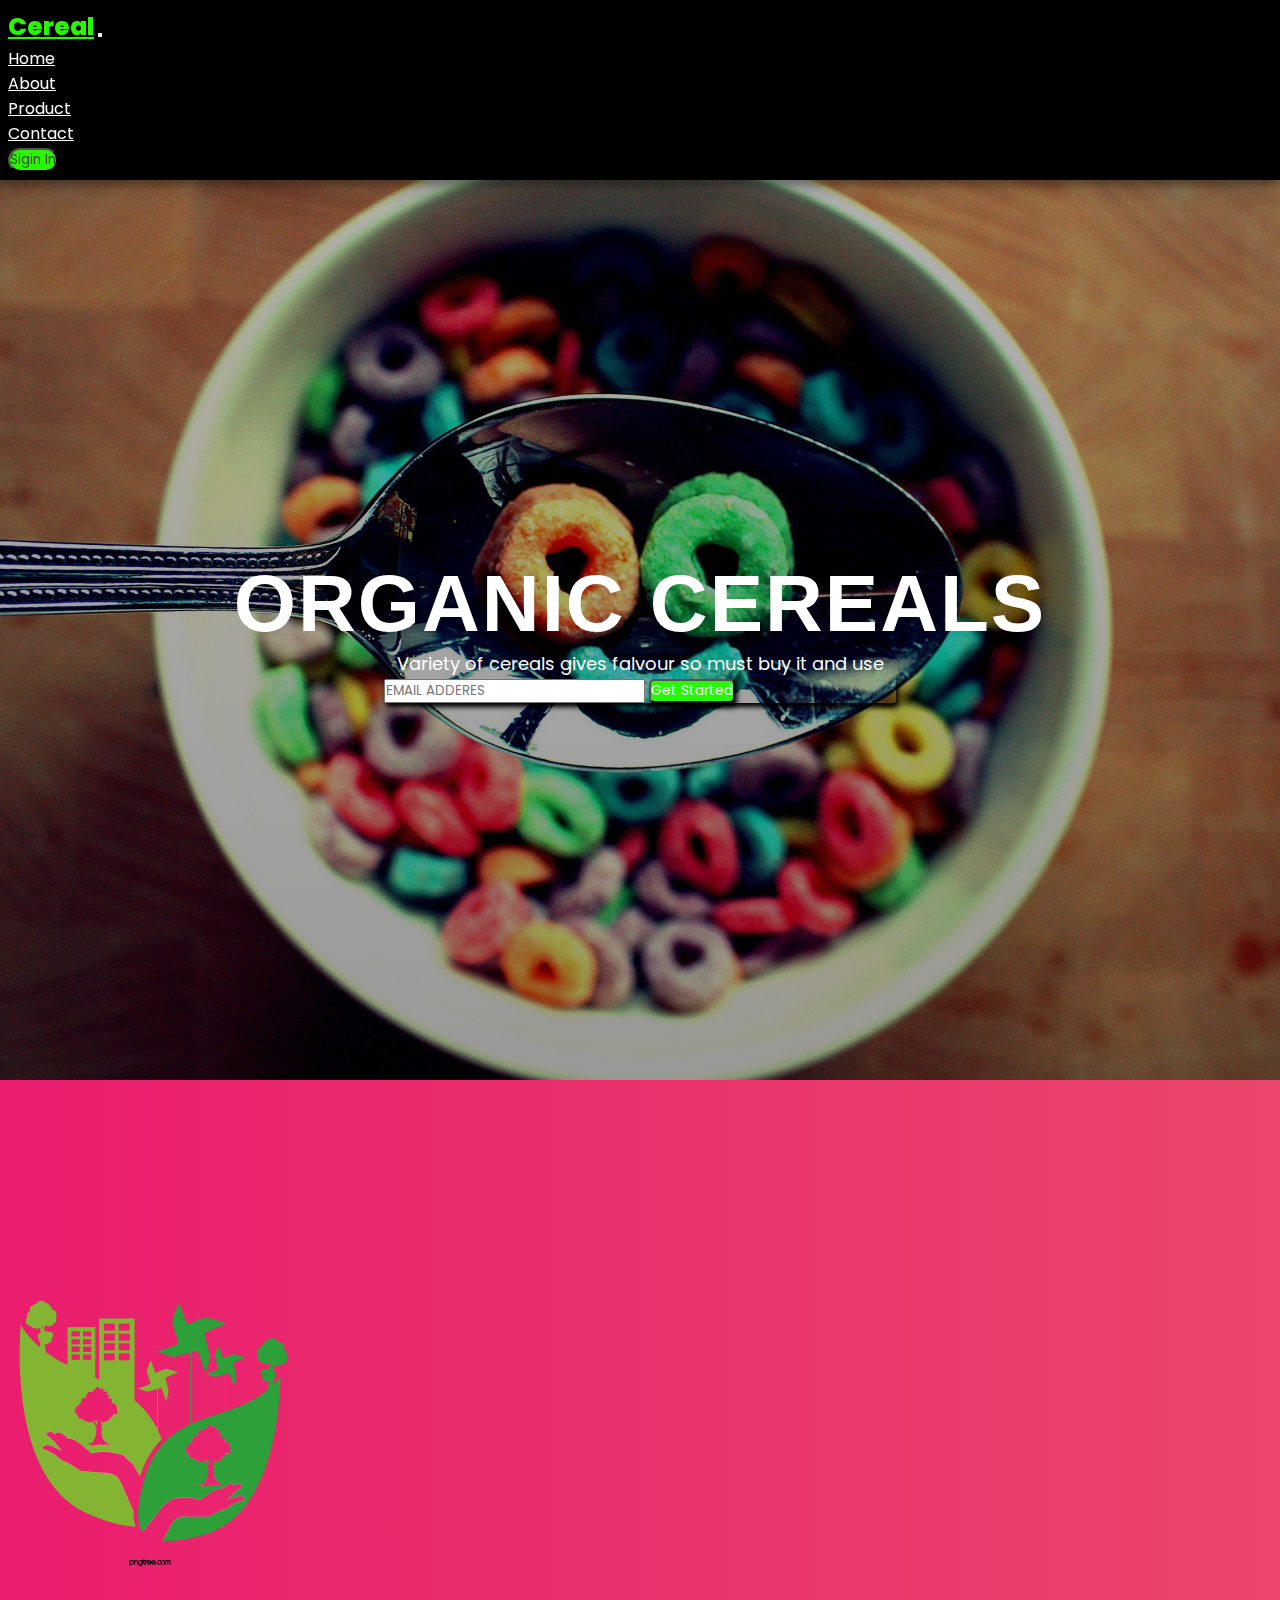
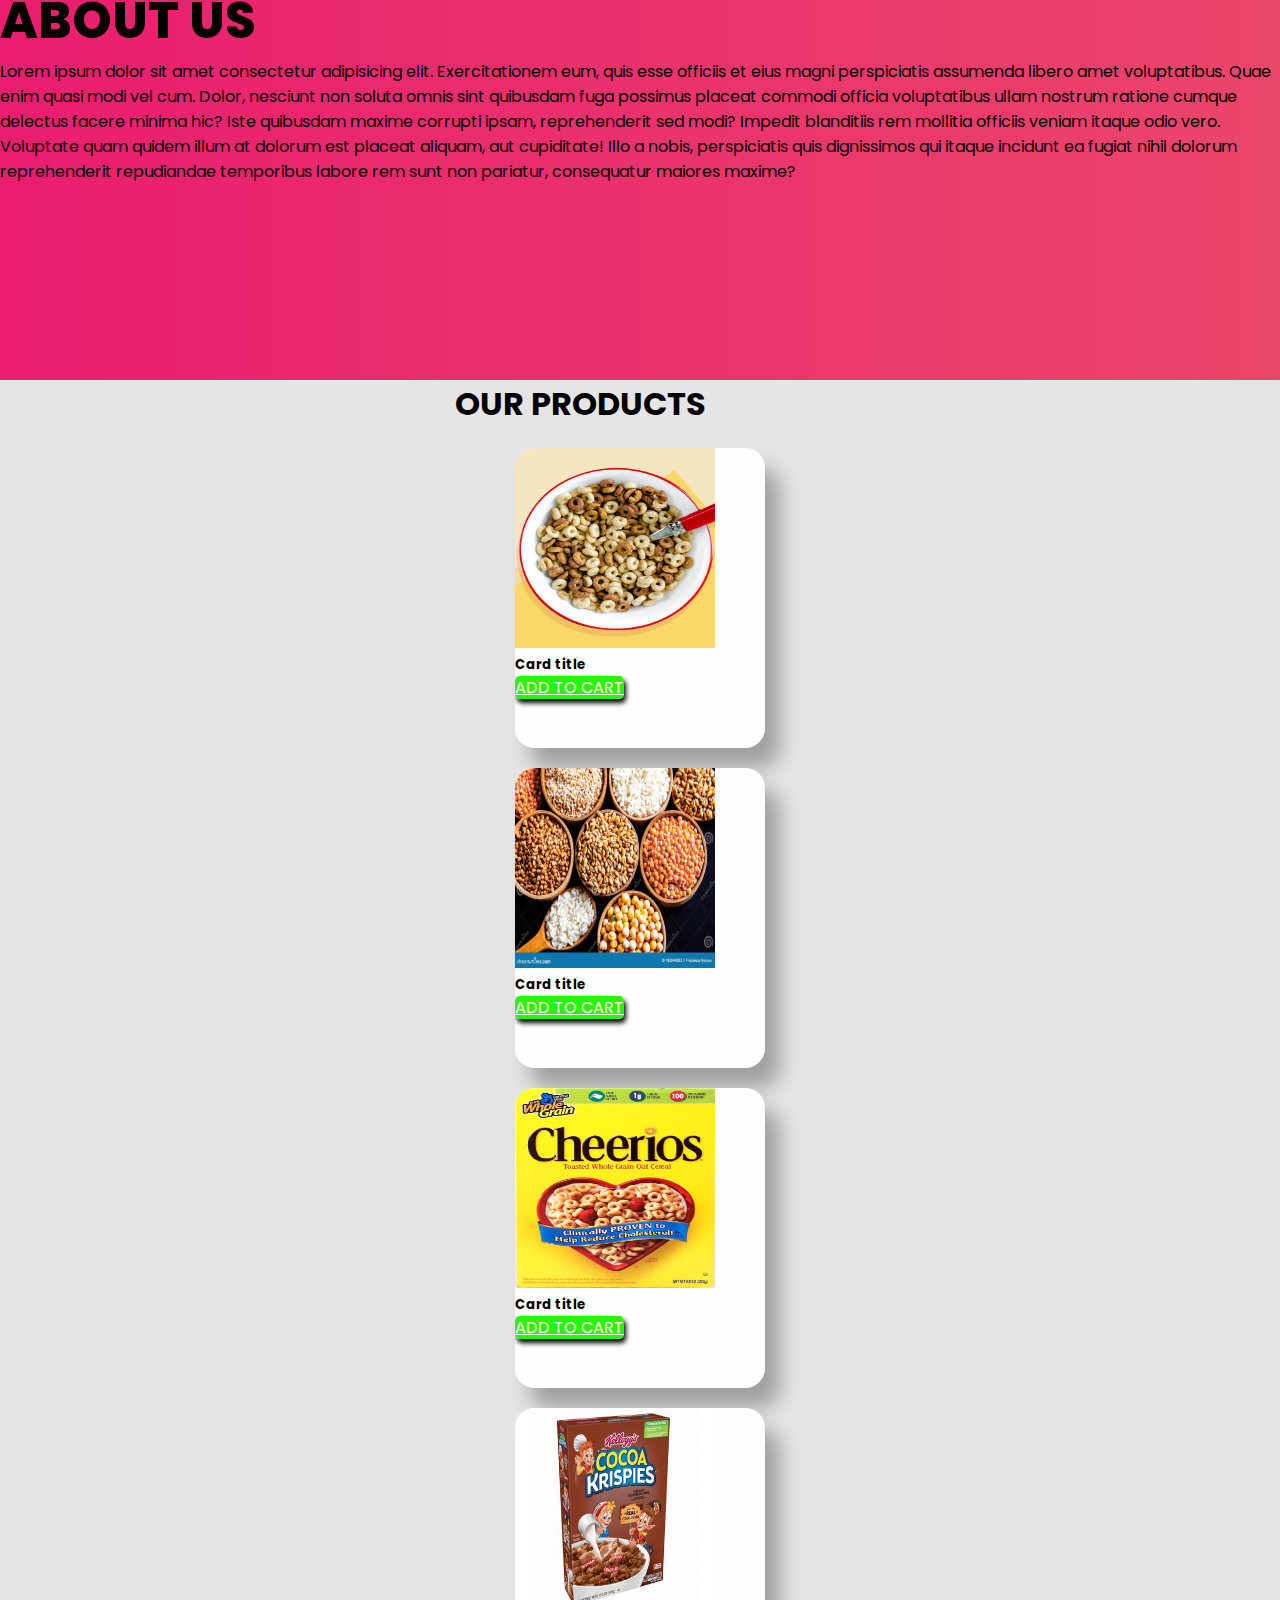
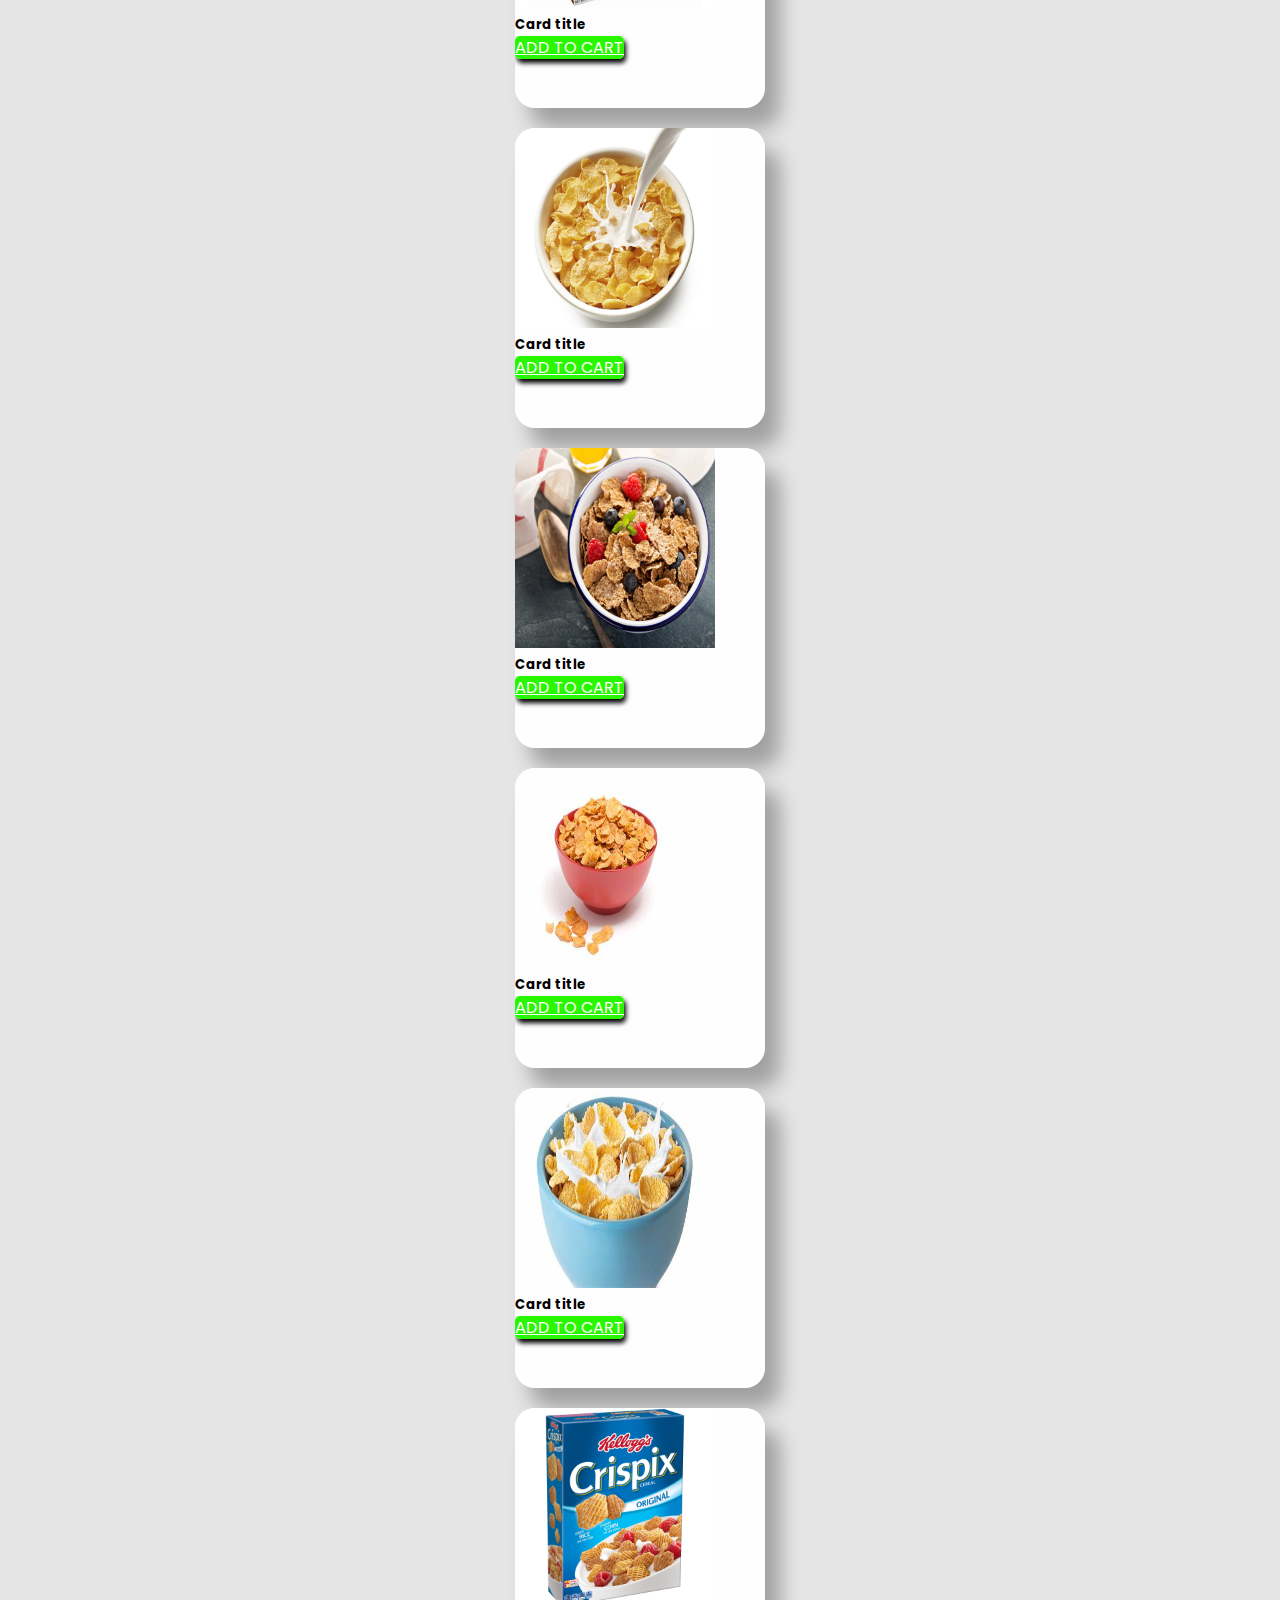
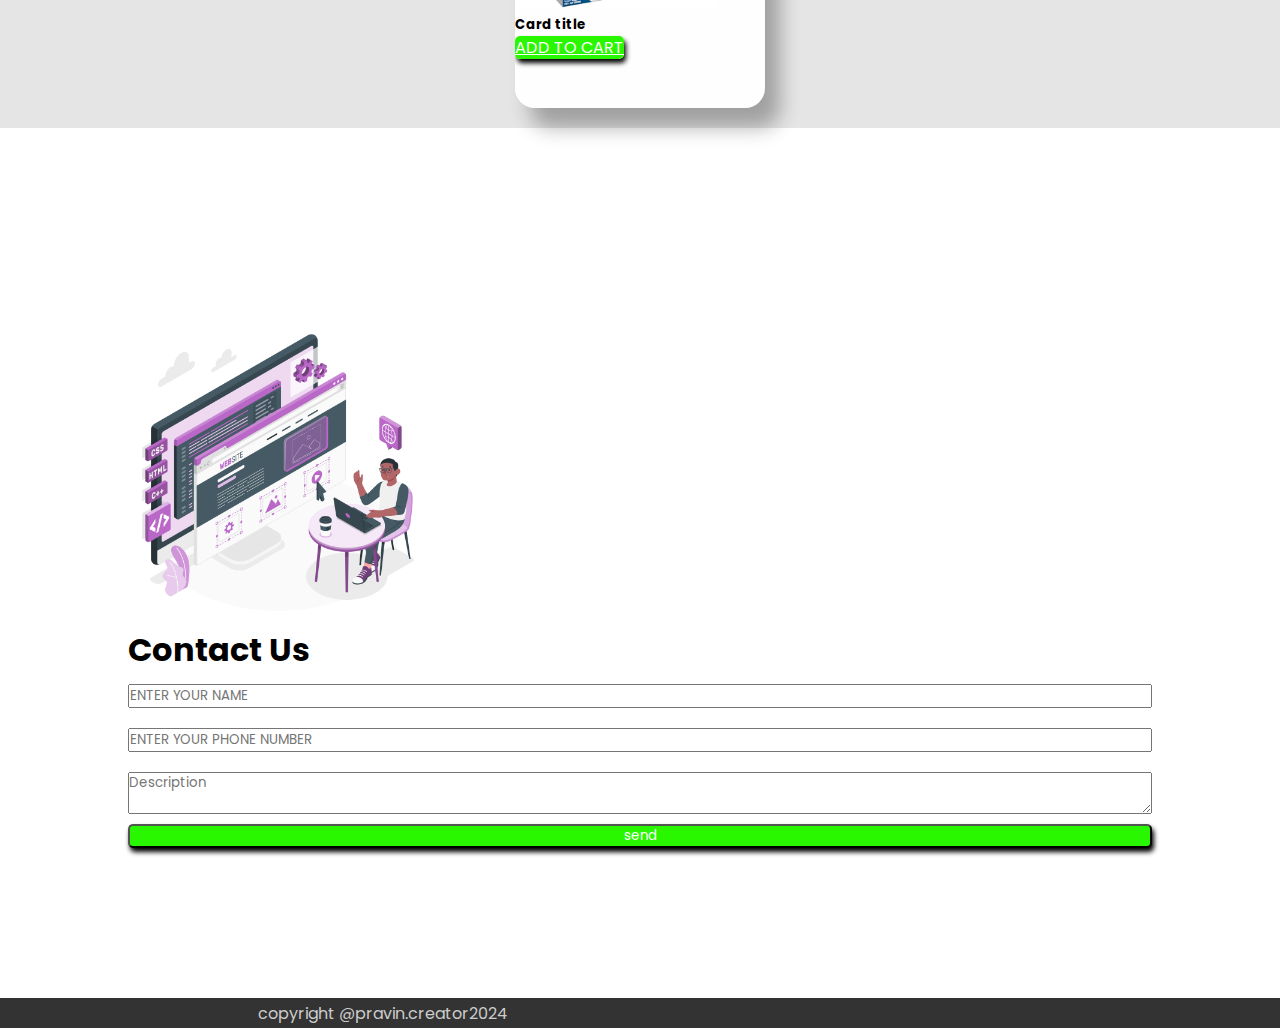
<file: index.html>
<!DOCTYPE html>
<html lang="en">

<head>
    <meta charset="UTF-8">
    <meta name="viewport" content="width=device-width, initial-scale=1.0">
    <title>Praveen.Creator</title>
    <link rel="stylesheet" href="style.css">
    <!-- google fonts -->
    <link rel="preconnect" href="https://fonts.googleapis.com">
    <link rel="preconnect" href="https://fonts.gstatic.com" crossorigin>
    <link href="https://fonts.googleapis.com/css2?family=Poppins&display=swap" rel="stylesheet">
    <!-- boostrap link  -->
    <link href="https://cdn.jsdelivr.net/npm/bootstrap@5.0.2/dist/css/bootstrap.min.css" rel="stylesheet"
        integrity="sha384-EVSTQN3/azprG1Anm3QDgpJLIm9Nao0Yz1ztcQTwFspd3yD65VohhpuuCOmLASjC" crossorigin="anonymous">

    <!-- font aswesonm -->
    <link rel="stylesheet" href="https://cdnjs.cloudflare.com/ajax/libs/font-awesome/6.6.0/css/all.min.css"
        integrity="sha512-Kc323vGBEqzTmouAECnVceyQqyqdsSiqLQISBL29aUW4U/M7pSPA/gEUZQqv1cwx4OnYxTxve5UMg5GT6L4JJg=="
        crossorigin="anonymous" referrerpolicy="no-referrer" />

        <link href="https://unpkg.com/aos@2.3.1/dist/aos.css" rel="stylesheet">
</head>

<body>

    <!--Navbar-->
    <nav class="navbar navbar-expand-lg navbar-dark" id="navbar">
        <div class="container-fluid">
            <a class="navbar-brand" href="#">Cereal</a>
            <button class="navbar-toggler" type="button" data-bs-toggle="collapse"
                data-bs-target="#navbarSupportedContent" aria-controls="navbarSupportedContent" aria-expanded="false">
                <span class="navbar-toggler-icon"></span>
            </button>
            <div class="collapse navbar-collapse" id="navbarSupportedContent">
                <ul class="navbar-nav mx-auto mb-2 mb-lg-0 ">
                    <li class="nav-item ">
                        <a class="nav-link text-center " href="#home">Home</a>
                    </li>
                    <li class="nav-item">
                        <a class="nav-link text-center " href="#about1">About</a>
                    </li>
                    <li class="nav-item">
                        <a class="nav-link text-center " href="#product">Product</a>
                    </li>
                    <li class="nav-item">
                        <a class="nav-link text-center " href="#contact">Contact</a>
                    </li>
                </ul>
                <button class="btn md-align-center">Sigin In</button>
            </div>
        </div>
    </nav>

    <!-- Home -->
    <section id="home">
        <h1 class="text-center">ORGANIC CEREALS</h1>
        <p>Variety of cereals gives falvour so must buy it and use</p>
        <div class="input-group m-4">
            <input type="text" name="" class="form-control" id="" placeholder="EMAIL ADDERES">
            <button class="btn signin ms-2 "> Get Started</button>
        </div>
    </section>

    <!-- About -->
    <section id="about1">
        <div class="container-fluid">
            <div class="row">
                <div  class="col-lg-6 col-md-6 col-12 text-center">
                    <img src="—Pngtree—green ecological technology nature_1381512.png" class="img-fluid d-flex-md-align-center mt-lg-5" 
                        width="300px">
                </div>
                <div class="col-lg-6 col-md-6 col-12-text-center my-3 p-lg-5 p-2">
                    <h1>ABOUT US</h1>
                    <p class="my-3">Lorem ipsum dolor sit amet consectetur adipisicing elit. Exercitationem eum, quis
                        esse officiis
                        et eius magni perspiciatis assumenda libero amet voluptatibus. Quae enim quasi modi vel cum.
                        Dolor, nesciunt non soluta omnis sint quibusdam fuga possimus placeat commodi officia
                        voluptatibus ullam nostrum ratione cumque delectus facere minima hic? Iste quibusdam maxime
                        corrupti ipsam, reprehenderit sed modi? Impedit blanditiis rem mollitia officiis veniam itaque
                        odio vero. Voluptate quam quidem illum at dolorum est placeat aliquam, aut cupiditate! Illo a
                        nobis, perspiciatis quis dignissimos qui itaque incidunt ea fugiat nihil dolorum reprehenderit
                        repudiandae temporibus labore rem sunt non pariatur, consequatur maiores maxime?</p>
                </div>
            </div>
        </div>
    </section>

    <!-- Products -->
    <section id="product">
        <div class="container m-5">
            <h1 class="text-center my-5">OUR PRODUCTS</h1>
            <div class="row">
                <div class="col-lg-4 col-md-4 col-12 ">
                    <div class="card">
                        <img src="2.two.jpeg" class="card-img-top" alt="">
                        <div class="card-body text-center">
                            <h5 class="card-title">Card title</h5>

                            <a href="#" class="btn btn-primary signin">ADD TO CART</a>
                        </div>
                    </div>
                </div>
                <div class="col-lg-4 col-md-4 col-12 ">
                    <div class="card">
                        <img src="bowls-various-cereals-kinds-natural-grains-different-types-groats-black-background-healthy-nutrition-food-180844083.webp"
                            class="card-img-top" alt="">
                        <div class="card-body text-center">
                            <h5 class="card-title">Card title</h5>

                            <a href="#" class="btn btn-primary signin">ADD TO CART</a>
                        </div>
                    </div>
                </div>
                <div class="col-lg-4 col-md-4 col-12 ">
                    <div class="card">
                        <img src="R.gif" class="card-img-top" alt="">
                        <div class="card-body text-center">
                            <h5 class="card-title">Card title</h5>

                            <a href="#" class="btn btn-primary signin">ADD TO CART</a>
                        </div>
                    </div>
                </div>
                <div class="row">
                    <div class="col-lg-4 col-md-4 col-12 ">
                        <div class="card">
                            <img src="OIP.jpeg" class="card-img-top" alt="">
                            <div class="card-body text-center">
                                <h5 class="card-title">Card title</h5>

                                <a href="#" class="btn btn-primary signin">ADD TO CART</a>
                            </div>
                        </div>
                    </div>
                    <div class="col-lg-4 col-md-4 col-12 ">
                        <div class="card">
                            <img src="RS5342_179139232-scr1.jpg" class="card-img-top" alt="">
                            <div class="card-body text-center">
                                <h5 class="card-title">Card title</h5>

                                <a href="#" class="btn btn-primary signin">ADD TO CART</a>
                            </div>
                        </div>
                    </div>
                    <div class="col-lg-4 col-md-4 col-12 ">
                        <div class="card">
                            <img src="shutterstock_578723482.jpg" class="card-img-top" alt="">
                            <div class="card-body text-center">
                                <h5 class="card-title">Card title</h5>

                                <a href="#" class="btn btn-primary signin">ADD TO CART</a>
                            </div>
                        </div>
                    </div>
                    <div class="row">
                        <div class="col-lg-4 col-md-4 col-12 ">
                            <div class="card">
                                <img src="OIP (2).jpeg" class="card-img-top" alt="">
                                <div class="card-body text-center">
                                    <h5 class="card-title">Card title</h5>

                                    <a href="#" class="btn btn-primary signin">ADD TO CART</a>
                                </div>
                            </div>
                        </div>
                        <div class="col-lg-4 col-md-4 col-12 ">
                            <div class="card">
                                <img src="OIP (4).jpeg" class="card-img-top" alt="">
                                <div class="card-body text-center">
                                    <h5 class="card-title">Card title</h5>

                                    <a href="#" class="btn btn-primary signin">ADD TO CART</a>
                                </div>
                            </div>
                        </div>
                        <div class="col-lg-4 col-md-4 col-12 ">
                            <div class="card">
                                <img src="img 3.webp" class="card-img-top" alt="">
                                <div class="card-body text-center">
                                    <h5 class="card-title">Card title</h5>

                                    <a href="#" class="btn btn-primary signin">ADD TO CART</a>
                                </div>
                            </div>
                        </div>
                    </div>
                </div>
    </section>
    <!-- contact us -->
    <section id="contact">
        <div class="container box">
            <div class="row">
                <div class="col-lg-6 col-md-6 col-12 ">
                    <img src="Website designer-amico.png" width="300px" class="" alt="">
                </div>
                <div class="col-lg-6 col-md-6 col-12">
                    <h1>Contact Us</h1>
                    <form action=""> <input type="text" class="form-control" placeholder="ENTER YOUR NAME">
                        <input type="text" class="form-control" placeholder="ENTER YOUR PHONE NUMBER">
                        <textarea name="" class="form-control" id="" placeholder="Description"></textarea>
                        <button class="btn signin">send </button>
                    </form>

                </div>
            </div>
        </div>
    </section>
    <!-- footer -->
    <footer>
        copyright @pravin.creator2024
        <div class="icon"> <i class="fa-brands fa-instagram"></i>
            <i class="fa-brands fa-facebook"></i>
            <i class="fa-brands fa-square-twitter"></i>
        </div>
    </footer>
    <script src="https://cdn.jsdelivr.net/npm/@popperjs/core@2.9.2/dist/umd/popper.min.js"
        integrity="sha384-IQsoLXl5PILFhosVNubq5LC7Qb9DXgDA9i+tQ8Zj3iwWAwPtgFTxbJ8NT4GN1R8p"
        crossorigin="anonymous"></script>
    <script src="https://cdn.jsdelivr.net/npm/bootstrap@5.0.2/dist/js/bootstrap.min.js"
        integrity="sha384-cVKIPhGWiC2Al4u+LWgxfKTRIcfu0JTxR+EQDz/bgldoEyl4H0zUF0QKbrJ0EcQF"
        crossorigin="anonymous"></script>
        <script>
            AOS.init();
          </script>
        <script src="https://unpkg.com/aos@2.3.1/dist/aos.js"></script>
</body>

</html>
</file>
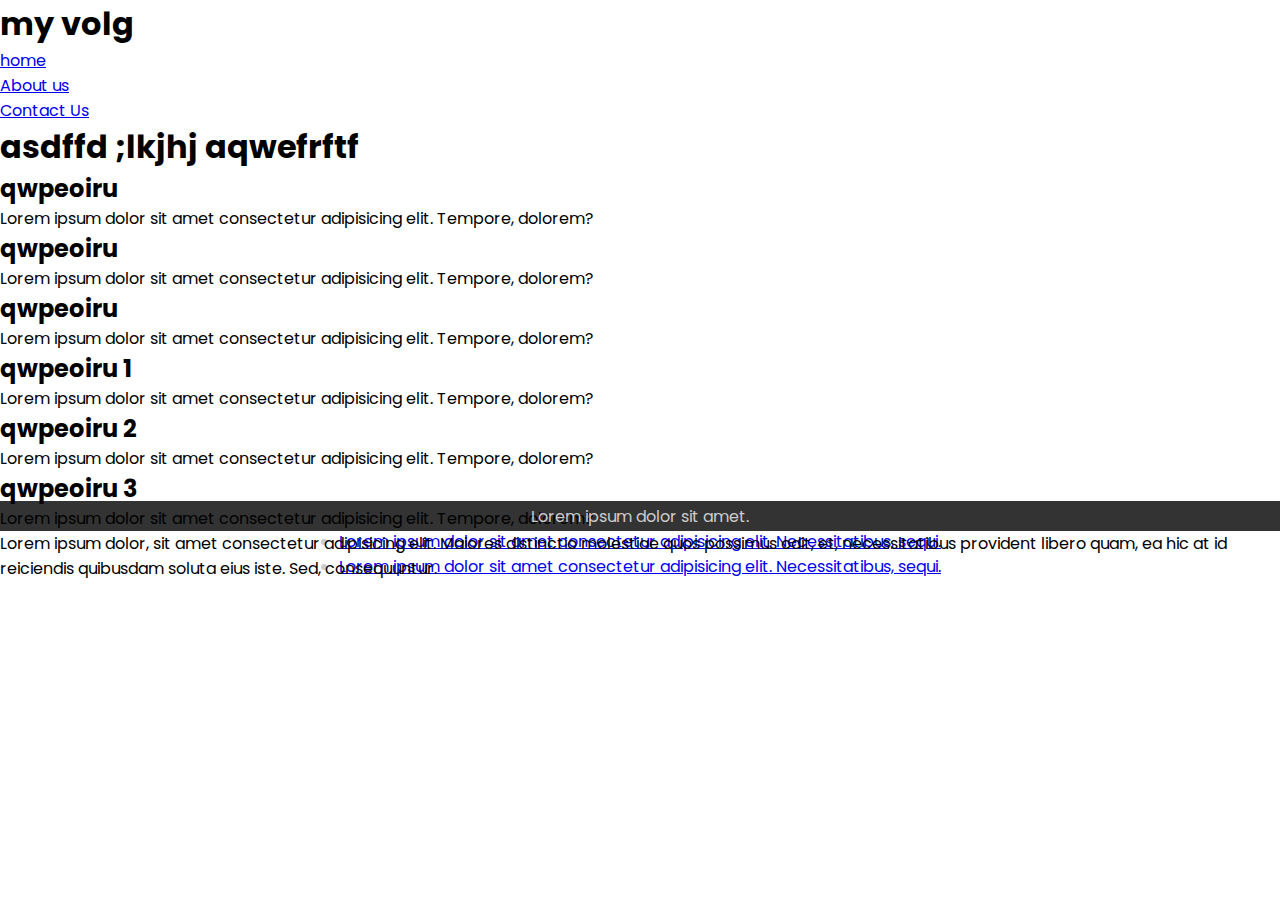
<file: boostrap.html>
<!DOCTYPE html>
<html lang="en">

<head>
    <meta charset="UTF-8">
    <meta name="viewport" content="width=device-width, initial-scale=1.0">
    <title>Praveen.Creator</title>
    <link rel="stylesheet" href="style.css">
    <link href="https://cdn.jsdelivr.net/npm/bootstrap@5.0.2/dist/css/bootstrap.min.css" rel="stylesheet"
        integrity="sha384-EVSTQN3/azprG1Anm3QDgpJLIm9Nao0Yz1ztcQTwFspd3yD65VohhpuuCOmLASjC" crossorigin="anonymous">
</head>

<body class=" bg-secondary">

    <!--Navbar-->

    <!-- heaeder -->
    <header class="px-4 bg-dark text-white ">
        <div class="row">
            <div class="col-12 mt-2 col-md-6 ">
                <h1>my volg</h1>

            </div>
            <div class="col mt-3 col-12 col-md-6 p-2 d-flex justify-content-md-end">
                <nav>
                    <ul>
                        <li class="list-inline-item" ><a class="text-white text-decoration-none" href="#" >home</a></li>
                        <li class="list-inline-item"><a class="text-white text-decoration-none " href="#">About us</a></li>
                        <li class="list-inline-item"><a class="text-white text-decoration-none" href="#">Contact Us </a></li>
                    </ul>
                </nav>
            </div>
        </div>
    </header>
    <div class="container mt-3 ">
        <h1>asdffd ;lkjhj aqwefrftf </h1>

        <!-- col and row -->
        <div class="row mt-3" >
        <div class="col-12  col-sm-12 col-md-4 ">
                <h2>qwpeoiru</h2>
                <p>Lorem ipsum dolor sit amet consectetur adipisicing elit. Tempore, dolorem?</p>
            </div>
            <div class="col-12   col-sm-6 col-md-4  ">
                <h2>qwpeoiru</h2>
                <p>Lorem ipsum dolor sit amet consectetur adipisicing elit. Tempore, dolorem?</p>
            </div>
            <div class="col-12  col-sm-6 col-md-4">
                <h2>qwpeoiru</h2>
                <p>Lorem ipsum dolor sit amet consectetur adipisicing elit. Tempore, dolorem?</p>
            </div>
            
            <div class="col-12 mb-3  col-sm-6 col-md-4" >
                <h2>qwpeoiru 1</h2>
                <p>Lorem ipsum dolor sit amet consectetur adipisicing elit. Tempore, dolorem?</p>
            </div>
            <div class="col-12  col-sm-6 col-md-4">
                <h2>qwpeoiru 2</h2>
                <p>Lorem ipsum dolor sit amet consectetur adipisicing elit. Tempore, dolorem?</p>
            </div>
            <div class="col-12  col-sm-6 col-md-4 ">
                <h2>qwpeoiru 3</h2>
                <p>Lorem ipsum dolor sit amet consectetur adipisicing elit. Tempore, dolorem?</p>
            </div>
        </div>
    </div>

    <!-- footer -->
    <footer class="p-5 bg-dark">
        <div class="row">
            <div class="col">
                <p class="text-white">Lorem ipsum dolor sit amet.</p>
            </div>
            <div class="col">
                <ul>
                    <li>
                        <a class="text-decoration-none text-white" href="#"> Lorem ipsum dolor sit amet consectetur adipisicing elit. Necessitatibus,
                            sequi.</a>
                    </li>

                    <li>
                        <a class="text-decoration-none text-white" href="#"> Lorem ipsum dolor sit amet consectetur adipisicing elit. Necessitatibus,
                            sequi.</a>

                    </li>

                </ul>
            </div>
        </div>
    </footer>
    
    <!-- marigin -->
    <div class="ps-3 m-5">
        <p>Lorem ipsum dolor, sit amet consectetur adipisicing elit. Maiores distinctio molestiae quos possimus odit, et, necessitatibus provident libero quam, ea hic at id reiciendis quibusdam soluta eius iste. Sed, consequuntur.</p>
    </div>
    
    
    <!-- responsive classes -->


    <script src="https://cdn.jsdelivr.net/npm/@popperjs/core@2.9.2/dist/umd/popper.min.js"
        integrity="sha384-IQsoLXl5PILFhosVNubq5LC7Qb9DXgDA9i+tQ8Zj3iwWAwPtgFTxbJ8NT4GN1R8p"
        crossorigin="anonymous"></script>
    <script src="https://cdn.jsdelivr.net/npm/bootstrap@5.0.2/dist/js/bootstrap.min.js"
        integrity="sha384-cVKIPhGWiC2Al4u+LWgxfKTRIcfu0JTxR+EQDz/bgldoEyl4H0zUF0QKbrJ0EcQF"
        crossorigin="anonymous"></script>
</body>

</html>
</file>
<file: style.css>
@import url('https://fonts.googleapis.com/css2?family=Poppins&display=swap');

* {
    margin: 0;
    padding: 0;
    box-sizing: border-box;
    font-family: "Poppins", sans-serif;
}

/* nav bar */
#navbar {
    position: sticky;
    top: 0;
    left: 0;
    z-index: 100;
    padding: .5rem;
    box-shadow: rgba(0, 0, 0, 0.19) 0px 10px 20px, rgba(0, 0, 0, 0.23) 0px 6px 6px;
    background-color: black;
}

.navbar .navbar-brand {
    font-size: 25px;
    font-weight: 800;
    color: #29f700 !important;
}

#navbarSupportedContent a {
    color: #fff;
    border-bottom: 2px solid transparent;

}

#navbarSupportedContent a:hover {
    border-bottom: 2px solid #29f700;
}

#navbarSupportedContent button {
    background-color: #29f700;
    border-radius: 15px;

    color: #454242;
}

section {
    width: 100%;
    min-height: 100vh;
    display: flex;
    align-items: center;
    justify-content: center;

}

/* Home */

#home {
    background: linear-gradient(rgba(0, 0, 0, .3), rgba(0, 0, 0, .4)), url(wp3735894.jpg );
    background-size: cover;
    background-position: center;
    flex-direction: column;
    display: flex;
}

#home h1 {
    font-size: 80px;
    color: #fff;
    letter-spacing: 2px;
    font-family: Verdana, Geneva, Tahoma, sans-serif;
    text-shadow: 0px 1px 0px #ccc,
        0px 2px 0px #ccc,
        0px 3px 0px #ccc,
        0px 4px 0px #ccc,
        0px 5px 0px #ccc, ;
}

#home p {
    font-size: 18px;
    color: #fff;

}

#home .input-group {
    width: 40%;
    height: 45%;
    border: none;
    border-radius: 3px;
    box-shadow: 2px 4px 5px rgba(0, 0, .3);
}

.signin {
    background-color: #29f700 !important;
    color: white !important;
    box-shadow: 2px 4px 5px rgba(0, 0, .3);
    border-radius: 5px;
}

/* About us */
#about1 {
    background: linear-gradient(to right, #ea1d6f, #eb466b 100%)
}

#about1 h1 {
    font-weight: 800;
    font-size: 50px;
}


/* products */
#product {
    background: #e5e5e5;
}

#products h1 {
    font-size: 50px;
    letter-spacing: 2px;
    font-weight: 700;

}

#product img {
    width: 200px;
    height: 200px;

}

.card {
    width: 250px;
    height: 300px;
    background-color: #fffefe !important;
    border: none !important;
    box-shadow: 15px 20px 20px rgba(0, 0, 0, .3),
        inset 4px 4px 10px white;
    border-radius: 20px !important;
    overflow: hidden;
    justify-content: center;
    align-items: center;
    margin: 20px 60px;

    transition: 1s;
}

.card:hover {
    transform: scale(1.1);
    transition: 1s;
}

/* contact */
#contact img {
    height: 100%;

}

.box {
    width: 80% !important;

    margin-top: 10px;

}

form {
    display: flex;
    flex-direction: column;
}

#contact input{
    margin: 10px 0px;
}
#contact textarea{
    margin: 10px 0px;
}

footer{
    width: 100%;
    height: 30px;
    background: rgba(0, 0, 0, .8);
    margin-top: -30px;
    text-align: center;
    color: #ccc;
    padding-top: 3px;
    display: flex;
    justify-content: space-around;

}

.icon{


    letter-spacing: 10px;
    
}
</file>
